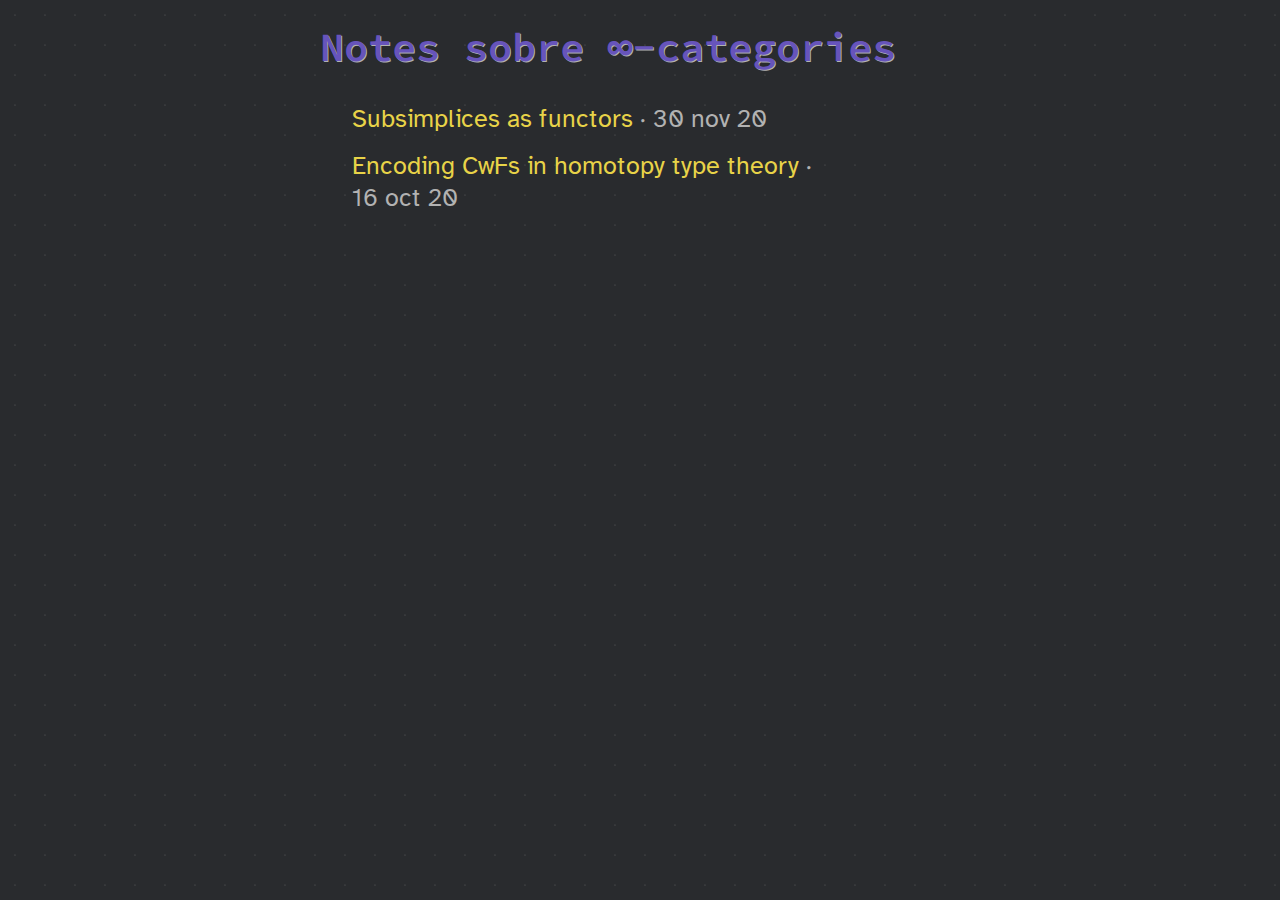
<file: index.html>
<!DOCTYPE html>
<html lang="ca" dir="ltr">
<head>
  <meta charset="utf-8">
  <meta name="generator" content="pandoc">
  <meta name="viewport" content="width=device-width, initial-scale=1.0, user-scalable=yes">
  <title>∞-cat</title>
  <style>
    code{white-space: pre-wrap;}
    span.smallcaps{font-variant: small-caps;}
    span.underline{text-decoration: underline;}
    div.column{display: inline-block; vertical-align: top; width: 50%;}
    div.hanging-indent{margin-left: 1.5em; text-indent: -1.5em;}
    ul.task-list{list-style: none;}
  </style>
  <link rel="stylesheet" href="https://fonts.googleapis.com/css2?family=Source+Code+Pro&display=swap">
  <link rel="stylesheet" href="https://use.fontawesome.com/releases/v5.5.0/css/all.css" integrity="sha384-B4dIYHKNBt8Bc12p+WXckhzcICo0wtJAoU8YZTY5qE0Id1GSseTk6S+L3BlXeVIU" crossorigin="anonymous">
  <link rel="stylesheet" href="style.css">
  <link rel="stylesheet" href="index.css">
</head>
<body>
<header id="title-block-header">
<h1 class="title">∞-cat</h1>
</header>
<section id="content">
<h1 id="notes-sobre--categories">Notes sobre ∞-categories</h1>
<ul>
<li><a href="30-11-20.html">Subsimplices as functors</a> ∙ 30 nov 20</li>
<li><a href="16-10-20.html">Encoding CwFs in homotopy type theory</a> ∙ 16 oct 20</li>
</ul>
</section>
</body>
</html>
</file>
<file: style.css>
@font-face {
  font-family: 'Atkinson-Hyperlegible';
  font-style: normal;
  font-weight: normal;
  src: local('Atkinson-Hyperlegible-Regular'),
       url(assets/fonts/Atkinson-Hyperlegible-Regular.woff2) format('woff2'),
       url(assets/fonts/Atkinson-Hyperlegible-Regular.woff) format('woff')
}
@font-face {
  font-family: 'Atkinson-Hyperlegible';
  font-style: italic;
  font-weight: normal;
  src: local('Atkinson-Hyperlegible-Italic'),
       url(assets/fonts/Atkinson-Hyperlegible-Italic.woff2) format('woff2'),
       url(assets/fonts/Atkinson-Hyperlegible-Italic.woff) format('woff')
}
@font-face {
  font-family: 'Atkinson-Hyperlegible';
  font-style: normal;
  font-weight: bold;
  src: local('Atkinson-Hyperlegible-Bold'),
       url(assets/fonts/Atkinson-Hyperlegible-Bold.woff2) format('woff2'),
       url(assets/fonts/Atkinson-Hyperlegible-Bold.woff) format('woff')
}
@font-face {
  font-family: 'Atkinson-Hyperlegible';
  font-style: italic;
  font-weight: bold;
  src: local('Atkinson-Hyperlegible-BoldItalic'),
       url(assets/fonts/Atkinson-Hyperlegible-BoldItalic.woff2) format('woff2'),
       url(assets/fonts/Atkinson-Hyperlegible-BoldItalic.woff) format('woff')
}
@font-face {
  font-family: "DejaVu Sans Mono";
  font-style: normal;
  font-weight: normal;
  src: local('DejaVu Sans Mono'), local('DejaVuSansMono'),
       url(assets/fonts/DejaVuSansMono.woff) format("woff");
}
@font-face {
  font-family: "DejaVu Sans Mono";
  font-style: normal;
  font-weight: bold;
  src: local('DejaVu Sans Mono Bold'), local('DejaVuSansMono-Bold'),
       url(assets/fonts/DejaVuSansMono-Bold.woff) format("woff");
}
@font-face {
  font-family: "DejaVu Sans Mono";
  font-style: oblique;
  font-weight: bold;
  src: local('DejaVu Sans Mono Bold Oblique'), local('DejaVuSansMono-BoldOblique'),
       url(assets/fonts/DejaVuSansMono-BoldOblique.woff) format("woff");
}
@font-face {
  font-family: "DejaVu Sans Mono";
  font-style: oblique;
  font-weight: normal;
  src: local('DejaVu Sans Mono Oblique'), local('DejaVuSansMono-Oblique'),
       url(assets/fonts/DejaVuSansMono-Oblique.woff) format("woff");
}

body {
    margin: 0 25% 0 25%;
    padding-bottom: 2em;
    background-color: #292b2e;
    background-image: url(assets/tile.svg);
    background-repeat: repeat;
    color: #b2b2b2;
    font-family: "Atkinson-Hyperlegible", sans-serif;
    font-size: 20px;
    line-height: 1.6em
}

::selection, ::-moz-selection {
    background-color: #49d1a6;
    color: #222
}

a {
    color: #e8d348;
    text-decoration: none;
    transition: 0.16s ease
}
a:hover {
    color: #ffee00
}
a.ref, a.ref:hover {
    color: #777
}

header .title {
    display: inline-block;
    color: #6754bb;
    text-shadow: 1px 1px #b2b2b2;
    line-height: 1em;
    margin-bottom: 0.5em;
    font-size: 1.8em;
    font-family: "Source Code Pro", monospace;
    font-weight: 400
}
header a#back {
    display: inline-block;
    position: absolute;
    margin: 0;
    top: 1rem;
    left: 1rem;
    font-family: "Source Code Pro", monospace;
    font-size: 3em;
    color: #7c68a1
}
header a#back:hover {color: #ffee00}
header .date {
    display: inline-block;
    position: absolute;
    margin: 0;
    top: 1.4rem;
    left: 4rem;
    padding: 0px 4px;
    font-family: "Source Code Pro", monospace;
    background: #6754bb;
    color: #fff
}

#content h1, #content h2 {
    font-family: "Source Code Pro", monospace;
    font-weight: 400
}
#content h1 {
    color: #7c68a1;
    font-size: 1.4em
}
#content h2 {
    color: #4f97d7;
    font-size: 1.2em;
    margin-left: 0.6em
}
#content h3 {
    color: #2d9574;
    font-size: 1em
}

#content ul, #content ol, #content h1 + p, #content h2 + p, #content h3 + p {
    margin-top: 0
}
#content ul, #content ol, #content p, #content div.sourceCode {
    margin-left: 1.5em;
    margin-right: 1.5em
}
#content .math {
    font-size: 18px
}

/*Quotes*/
blockquote {
    border-left: 4px #7c68a1 solid;
    margin-left: 2em;
    padding-left: 8px
}

/*Source code*/
pre.sourceCode {
    margin-left: 1em;
    font-family: "DejaVu Sans Mono", monospace
}
div.sourceCode {
    font-size: 18px;
    background: #222;
    padding-top: 8px;
    padding-bottom: 8px;
    border-radius: 10px;
}
code span.ot {
    color: #a81d72
}

@media screen and (max-width: 960px) {
    body {margin: 0 1em 0 1em}
    header .title {margin-top: 2em}
    #content h2 {margin-left: 0}
    #content ul, #content ol, #content p {
	    margin-left: 0.5em;
	    margin-right: 0.5em
    }
    blockquote {margin-left: 1em}
}
</file>
<file: index.css>
body {
    font-size: 20px
}

header {display: none}

#content h1:first-child {
    display: inline-block;
    color: #6754bb;
    text-shadow: 1px 1px #b2b2b2;
    line-height: 1em;
    font-size: 2em;
    font-weight: 600
}

#content ul {
    margin: 0;
    padding: 0 5% 0 5%;
    font-size: 1.25em;
    list-style-type: none;
    display: flex;
    flex-direction: column

}
#content ul li {
    display: inline-block;
    margin: 0.4em 0 0.2em 0;
    max-width: 80%
}

@media screen and (max-width: 960px) {
    #content ul {padding: 0 0 0 5%}
    #content ul li {max-width: 100%}
}
</file>
